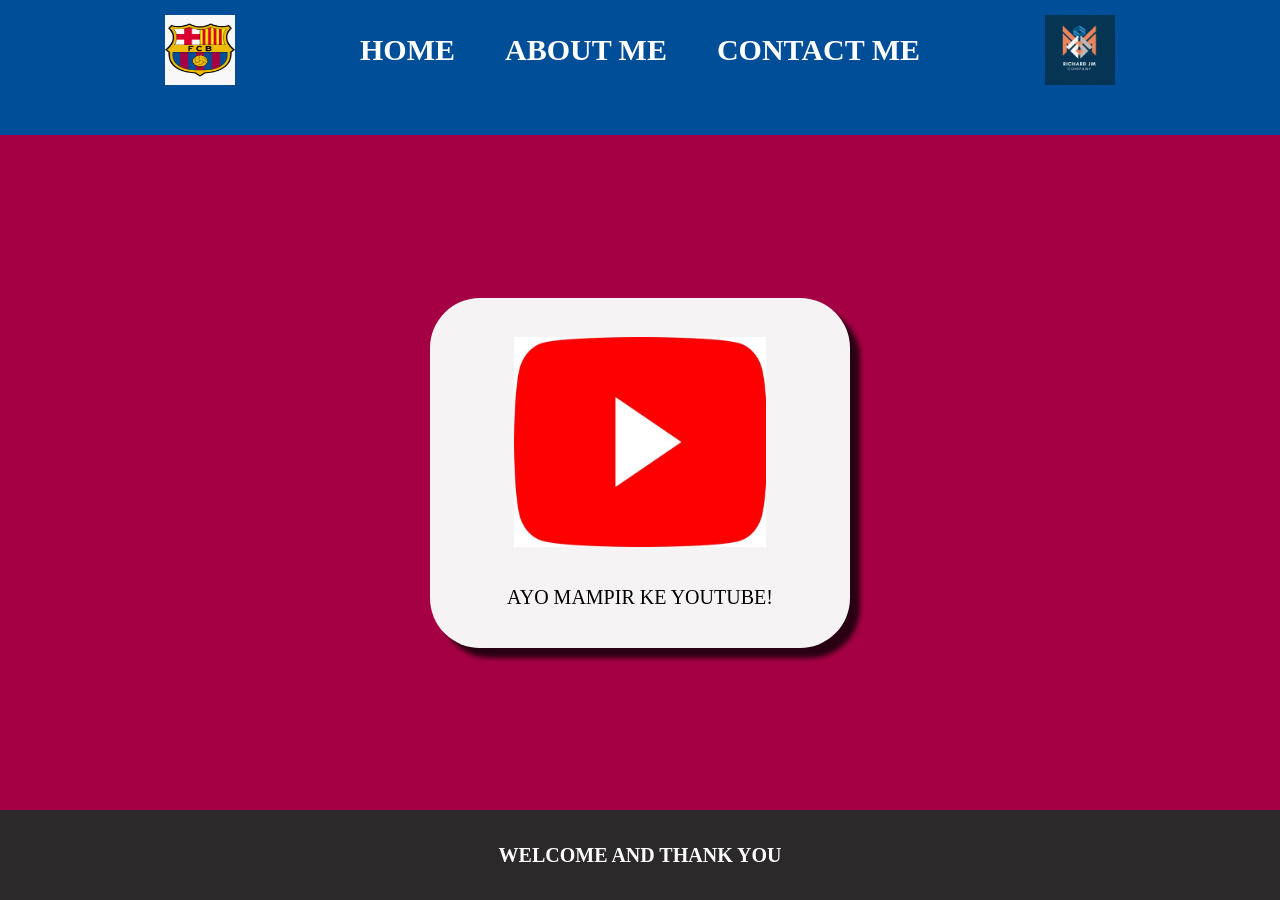
<file: Web/htmll css/Index.html>
<html>
    <head>
        <title>Web Barcelona</title>
        <link rel="stylesheet" href="style.css" />
    </head>
    <body>
        <div class="container">
            <!-- NAVIGATION BAR -->
            <div class="container_navbar">
                <ul class="ul_navbar">
                    <img  src="Logo Fc Barcelona.jpeg" class="img_navbar_1" />
                    <li class="li_navbar">
                        <a href="#" class="a_navbar">HOME</a>  <!-- # artinya tidak akan diaarahkan kemana mana tapi dia link -->
                    </li>
                    <li class="li_navbar">
                        <a href="about.html" class="a_navbar">ABOUT ME</a>
                    </li>
                    <li class="li_navbar">
                        <a href="contact.html" class="a_navbar">CONTACT ME</a>
                    </li>
                    <img  src="Logo buatan.jpg" class="img_navbar_2" />
                </ul>
            </div>
            <!-- NAVIGATION BAR SELESAI -->

            <!-- CONTENT 1 -->
            <div class="container_content_1">
                <a href="http://youtube.com/fcbarcelona" class="a_content_1">
                    <img src="Logo YouTube.jpeg" class="img_content_1" />
                    <p>AYO MAMPIR KE YOUTUBE!</p>  <!-- <p> adalah paragraf jadi tulisannya lebih tipis dibandingkan <h1> yang tebal-->
                </a>
            </div>
            <!-- CONTENT 1 END -->

            <!-- FOOTER -->
            <div class="container_footer">
                <h1 class="h1_footer">WELCOME AND THANK YOU</h1>  <!--  h1 adalah ukuran tulisannya mulai dari yang paling besar yaitu h1 kemudian h2 dst -->
            </div>
            <!-- FOOTER END -->
        </div>
    </body>
</html>
</file>
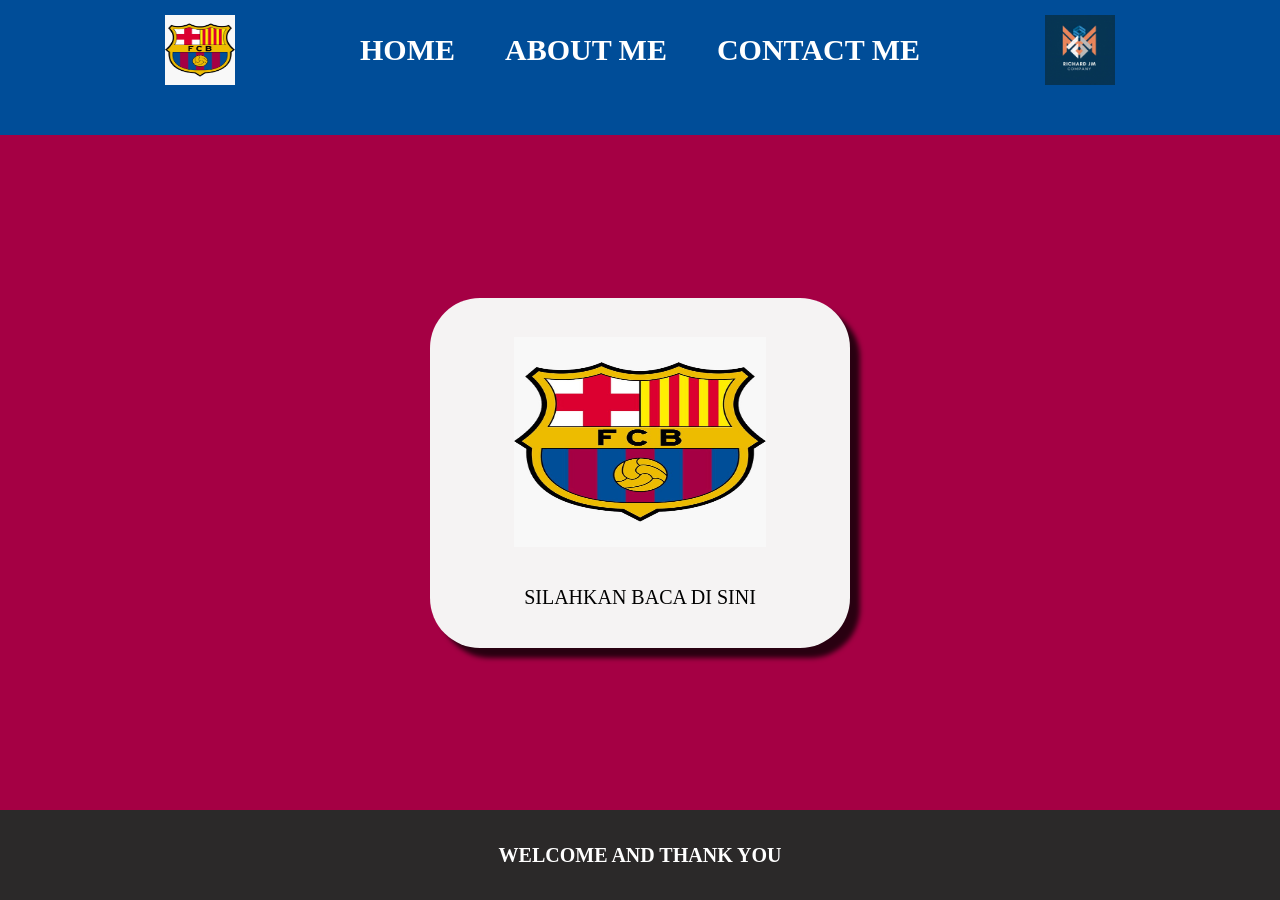
<file: Web/htmll css/about.html>
<html>
    <head>
        <title>ABOUT ME</title>
        <link rel="stylesheet" href="style.css" />
    </head>
    <body>
        <div class="container">
            <!-- NAVIGATION BAR -->
            <div class="container_navbar">
                <ul class="ul_navbar">
                    <img  src="Logo Fc Barcelona.jpeg" class="img_navbar_1" />
                    <li class="li_navbar">
                        <a href="Index.html" class="a_navbar">HOME</a>  
                    </li>
                    <li class="li_navbar">
                        <a href="#" class="a_navbar">ABOUT ME</a>
                    </li>
                    <li class="li_navbar">
                        <a href="contact.html" class="a_navbar">CONTACT ME</a>
                    </li>
                    <img  src="Logo buatan.jpg" class="img_navbar_2" />
                </ul>
            </div>
            <!-- NAVIGATION BAR SELESAI -->

            <!-- CONTENT 1 -->
            <div class="container_content_1">
                <a href="https://www.fcbarcelona.com/en/" class="a_content_1">
                    <img src="Logo Fc Barcelona.jpeg" class="img_content_1" />
                    <p>SILAHKAN BACA DI SINI</p>  <!-- <p> adalah paragraf jadi tulisannya lebih tipis dibandingkan <h1> yang tebal-->
                </a>
            </div>
            <!-- CONTENT 1 END -->

            <!-- FOOTER -->
            <div class="container_footer">
                <h1 class="h1_footer">WELCOME AND THANK YOU</h1>  <!--  h1 adalah ukuran tulisannya mulai dari yang paling besar yaitu h1 kemudian h2 dst -->
            </div>
            <!-- FOOTER END -->
        </div>
    </body>
</html>
</file>
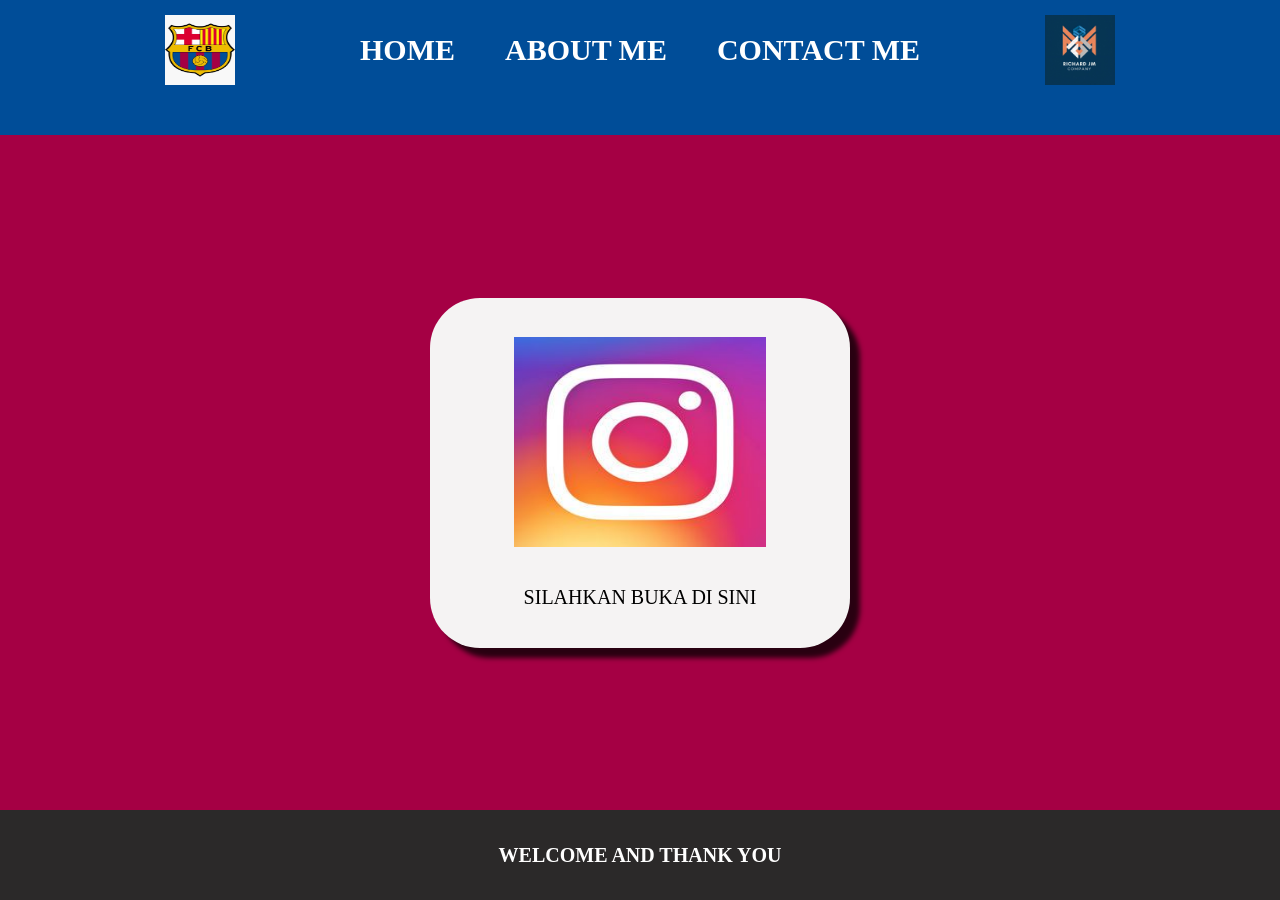
<file: Web/htmll css/contact.html>
<html>
    <head>
        <title>Contact</title>
        <link rel="stylesheet" href="style.css" />
    </head>
    <body>
        <div class="container">
            <!-- NAVIGATION BAR -->
            <div class="container_navbar">
                <ul class="ul_navbar">
                    <img  src="Logo Fc Barcelona.jpeg" class="img_navbar_1" />
                    <li class="li_navbar">
                        <a href="Index.html" class="a_navbar">HOME</a>  
                    </li>
                    <li class="li_navbar">
                        <a href="about.html" class="a_navbar">ABOUT ME</a>
                    </li>
                    <li class="li_navbar">
                        <a href="#" class="a_navbar">CONTACT ME</a>
                    </li>
                    <img  src="Logo buatan.jpg" class="img_navbar_2" />
                </ul>
            </div>
            <!-- NAVIGATION BAR SELESAI -->

            <!-- CONTENT 1 -->
            <div class="container_content_1">
                <a href="https://www.instagram.com/fcbarcelona/" class="a_content_1">
                    <img src="Logo Instagram.jpeg" class="img_content_1" />
                    <p>SILAHKAN BUKA DI SINI</p>  <!-- <p> adalah paragraf jadi tulisannya lebih tipis dibandingkan <h1> yang tebal-->
                </a>
            </div>
            <!-- CONTENT 1 END -->

            <!-- FOOTER -->
            <div class="container_footer">
                <h1 class="h1_footer">WELCOME AND THANK YOU</h1>  <!--  h1 adalah ukuran tulisannya mulai dari yang paling besar yaitu h1 kemudian h2 dst -->
            </div>
            <!-- FOOTER END -->
        </div>
    </body>
</html>
</file>
<file: Web/htmll css/style.css>
*,html { 
    margin: 0; /*margin=jarak anatar yg lain dan padding=ukuran dari objectnya*/
    padding: 0; /*kenapa dikasih 0 karena default dari htmlnya ada value sehingga ada gap diantaranya jadinya tidak full*/
} /* gunanya nambahin * artinya untuk keseluruhan dari htmlnya */


/*vh= vertikal height dan 100vh adalah maksudnya full tidak ada scroll dan kenapa vh supaya bisa full dan sesuai dengan layarnya saat dibuka dimana aja seperti adnroid ipad dll jadi totalnya harus 100vh jika ingin tidak ada scroll di websitenya */
.container_navbar {
    background-color: #004D98;
    width: 100%;
    height: 15vh;
}

.ul_navbar{
    height: 100px;
    display: flex; /*supaya menentukan urutannya ke arah horizontal yang sebelumnya menyusun ke bawah urutannya menjadi ke kanan pokonya untuk mengurutkan lah untuk bisa di atur posisinya*/
    justify-content:center; /*agar dia berada di tengah antara space kanan kirinya*/
    align-items: center; /*agar dia berada di tengah antara space atas bawahnya*/
}

.li_navbar{
    /* border: 1px solid black; */
    /* background-color: rgb(9, 14, 14); */
    list-style-type:none; /*menghapus tanda poinnya menjadi polosan*/
    padding: 20px;
    margin: 5px;
    color: white;
    font-size: 30px;
}

.a_navbar {
    color: white;
    text-decoration: none;  /* supaya tidak mucul underlinenya */
    font-weight: 800; /*supaya tulisannya agak tebal*/
}

.img_navbar_1 {
    margin-right: 100px;
    width: 70px;
    height: 70px;
    display: flex;
    justify-content:baseline;
    align-items:center;
}

.img_navbar_2 {
    margin-left: 100px;
    width: 70px;
    height: 70px;
    display: flex;
    justify-content: end;
    align-items:center;
}

.li_navbar:hover { /*gunanya yaitu saat mouse di arahkan ke li.navbar atau home,about me,contact me akan memunculkan sesuatu dan itu dinamakan hover*/
    background-color: #EDBB00;
    transition: .3s ease-in-out; /*nama transisinya adalah ease in out dan waktu transisinya selama 0.5s*/
    transition-delay: .1s; /*gunanya biar saat sebelum masuk ke transisi akan didelay terlebih dahulu selama 0.2s*/
    border-radius: 10px; /*tingkat kelengkungan ujungnya*/
}

.container_content_1 {
    background-color: #A50044;
    display: flex;
    justify-content: center;
    align-items: center;
    height: 75vh;
}

.a_content_1 {
    background-color: rgb(245, 243, 243);
    color:black;
    text-decoration: none;
    font-size: 20px;
    width: 420px;
    height: 350px;
    display: flex;
    flex-direction: column; /*untuk tulisannya atau paragrafnya turun menjadi dibawah logo*/
    justify-content: space-evenly; /*membuat space atau gap antara tulisan dengan logo*/
    align-items: center;
    border-radius: 50px;
    box-shadow: 10px 10px 5px 0px rgba(0,0,0,0.75); /*dari box shadow dan dua dibawah ini berfungsi untuk membuat bayangan pada objek*/
    -webkit-box-shadow: 10px 10px 5px 0px rgba(0,0,0,0.75);
    -moz-box-shadow: 10px 10px 5px 0px rgba(0,0,0,0.75);

}

.img_content_1{
    width: 60%;
    height: 60%;
}

.container_footer {
    height: 10vh;
    background-color: rgb(43, 41, 41);
    display: flex;
    justify-content: center;
    align-items: center;
}

.h1_footer {
    color:white;
    font-size: 20px;
}
</file>
